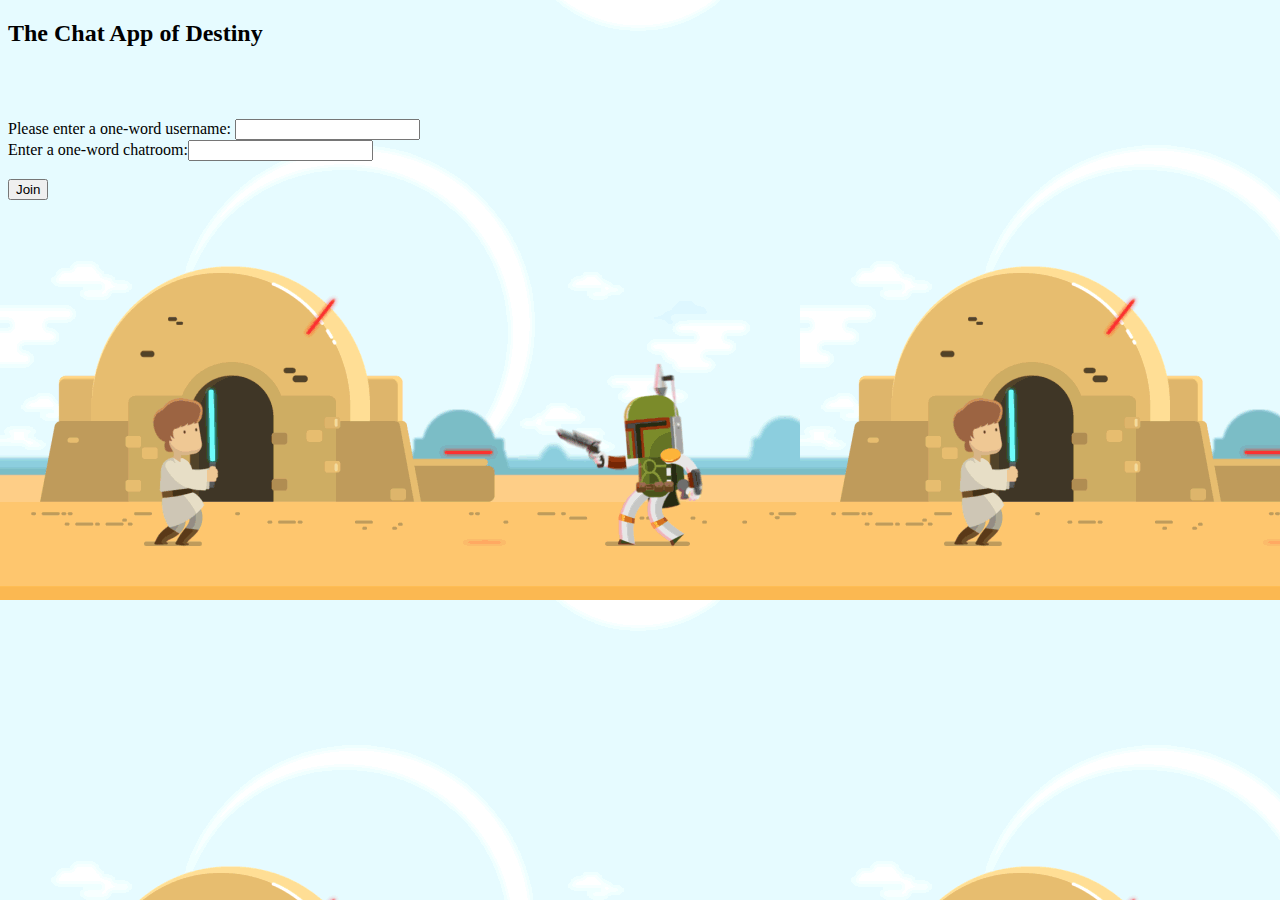
<file: ChatApp/static/index.html>
<!DOCTYPE html>
<html>
<head>
    <meta charset="utf-8" />
    <meta http-equiv="X-UA-Compatible" content="IE=edge">
    <title>Practice Chat</title>
    <meta name="viewport" content="width=device-width, initial-scale=1">
    <link rel="stylesheet" type="text/css" media="screen" href="main.css" />
    <script src="chat.js"></script>
    
</head>
<body id='body'>
    <h2>The Chat App of Destiny</h2>
    <!--img src="boba.png" alt="boba"--> 
    <p>
        <br/>
        <br/>
    </p>

    <form id='form'>
        Please enter a one-word username: <input type="text" name="uName" id="uName"><br>
        Enter a one-word chatroom:<input type="text" 
                                name="room" 
                                id="room"
                                onkeydown="if(event.keyCode == 13){ 
                                    document.getElementById('joinButton').click()}"><br> 
        <br> 
        <input type="button" value="Join" id="joinButton"><br>
	  
    </form>

</body>
</html>
</file>
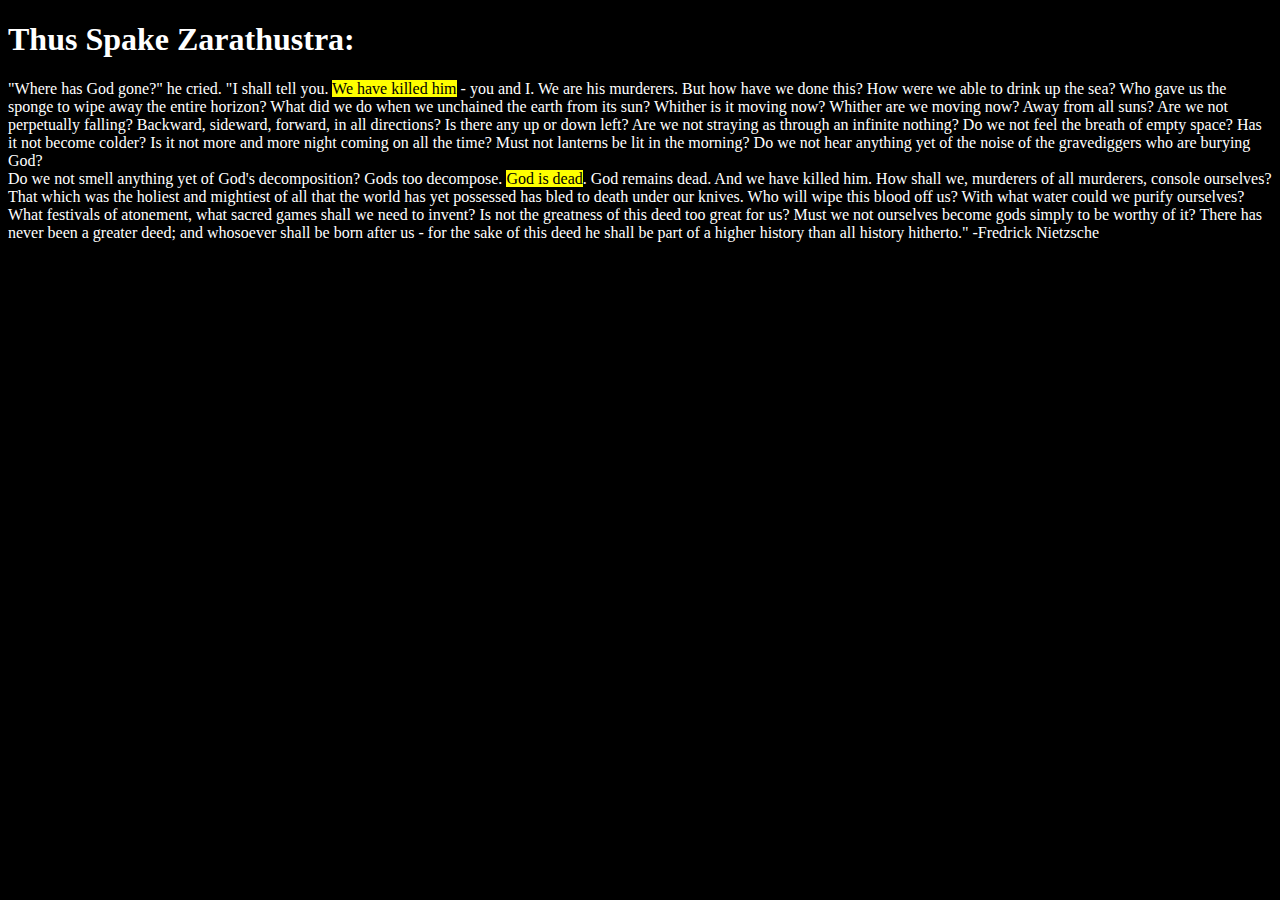
<file: ChatApp/FromScratch/Resources/index.html>
<!DOCTYPE html>
<html lang ="en">
<head>
<center><title>Tristan's Text Based Page</title></center>
	<meta charset="utf-8">
    <link rel="stylesheet" type="text/css" href="csspractice.css">
</head>
<body>
	<h1>Thus Spake Zarathustra:</h1>
	<p>
		"Where has God gone?" he cried. "I shall tell you. <mark>We have killed him</mark> - you and I. We are his murderers. But how have we done this? How were we able to drink up the sea? Who gave us the sponge to wipe away the entire horizon? What did we do when we unchained the earth from its sun? Whither is it moving now? Whither are we moving now? Away from all suns? Are we not perpetually falling? Backward, sideward, forward, in all directions? Is there any up or down left? Are we not straying as through an infinite nothing? Do we not feel the breath of empty space? Has it not become colder? Is it not more and more night coming on all the time? Must not lanterns be lit in the morning? Do we not hear anything yet of the noise of the gravediggers who are burying God? <br/>

		Do we not smell anything yet of God's decomposition? Gods too decompose. <mark>God is dead</mark>. God remains dead. And we have killed him. How shall we, murderers of all murderers, console ourselves? That which was the holiest and mightiest of all that the world has yet possessed has bled to death under our knives. Who will wipe this blood off us? With what water could we purify ourselves? What festivals of atonement, what sacred games shall we need to invent? Is not the greatness of this deed too great for us? Must we not ourselves become gods simply to be worthy of it? There has never been a greater deed; and whosoever shall be born after us - for the sake of this deed he shall be part of a higher history than all history hitherto." -Fredrick Nietzsche<br/>
	</p>
</body>
</html>
</file>
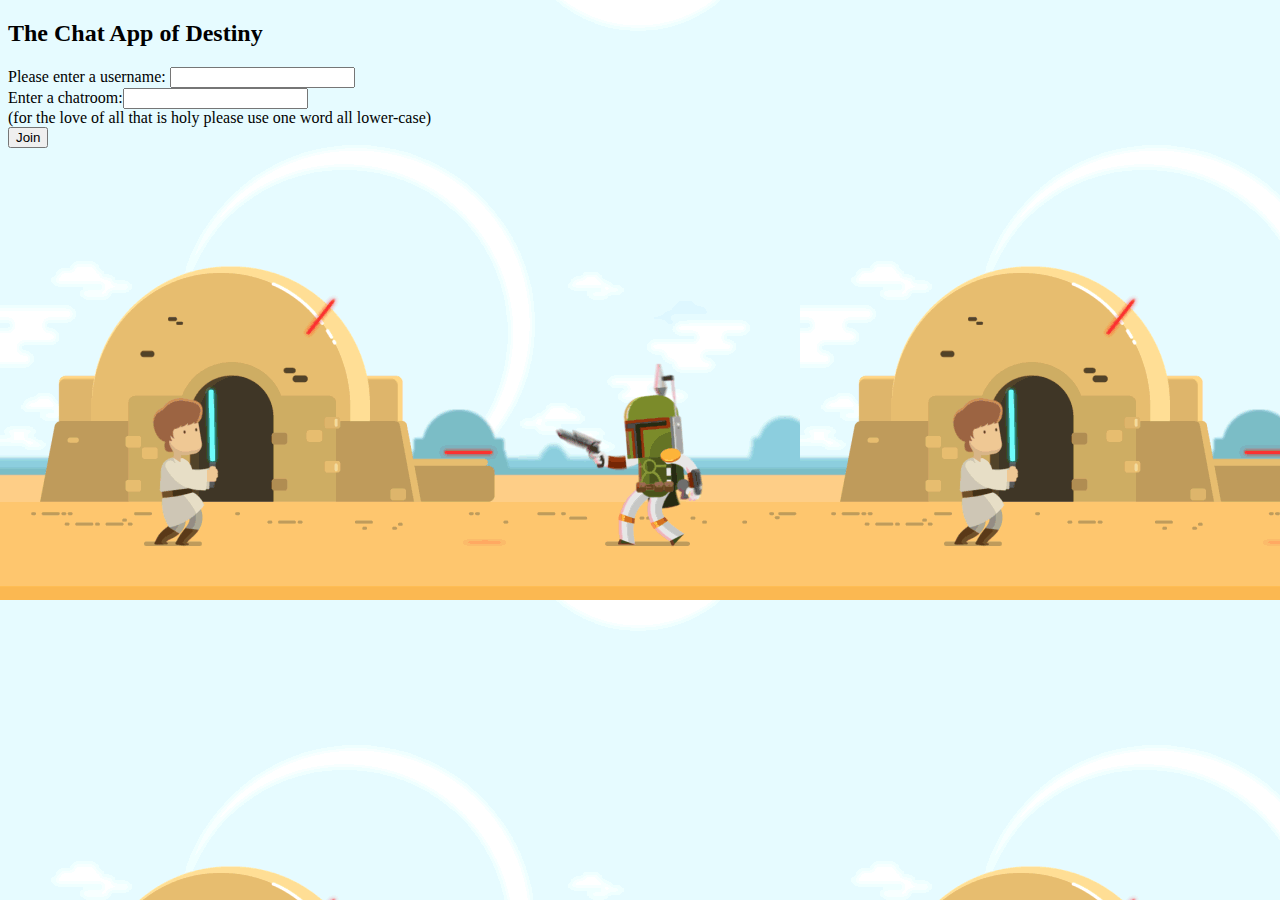
<file: ChatApp/FromScratch/Resources/home.html>
<!DOCTYPE html>
<html>
<head>
    <meta charset="utf-8" />
    <meta http-equiv="X-UA-Compatible" content="IE=edge">
    <title>Practice Chat</title>
    <meta name="viewport" content="width=device-width, initial-scale=1">
    <link rel="stylesheet" type="text/css" media="screen" href="main.css" />
    <script src="main.js"></script>
    
</head>
<body id='body'>
    <h2>The Chat App of Destiny</h2>
    <!--img src="boba.png" alt="boba"--> 
    <p>
  
    </p>

    <form id='form'>
        Please enter a username: <input type="text" name="uName" id="uName"><br>
        Enter a chatroom:<input type="text" 
                                name="room" 
                                id="room"
                                onkeydown="if(event.keyCode == 13){ 
                                    document.getElementById('joinButton').click()}"><br> 
        (for the love of all that is holy please use one word all lower-case)<br> 
        <input type="button" value="Join" id="joinButton"><br>
	  
    </form>

</body>
</html>
</file>
<file: ChatApp/static/main.css>
body{
    background-image: url("fight.gif");
    background-color: bisque;
    
}
p{
    color: black;
}
</file>
<file: ChatApp/FromScratch/Resources/csspractice.css>
body{
	background-color: black;
}

h1, h2, h3, h4, h5, h6{
	color: white;
}

ul{
	border-style: outset;
	border-color: blue;
	color: white;
}

code{
	border-style: solid;
	border-color: white;
	color: white;
}

p{
	color: white;
}
</file>
<file: ChatApp/FromScratch/Resources/main.css>
body{
    background-image: url("fight.gif");
    background-color: bisque;
    
}
p{
    color: black;
}
</file>
